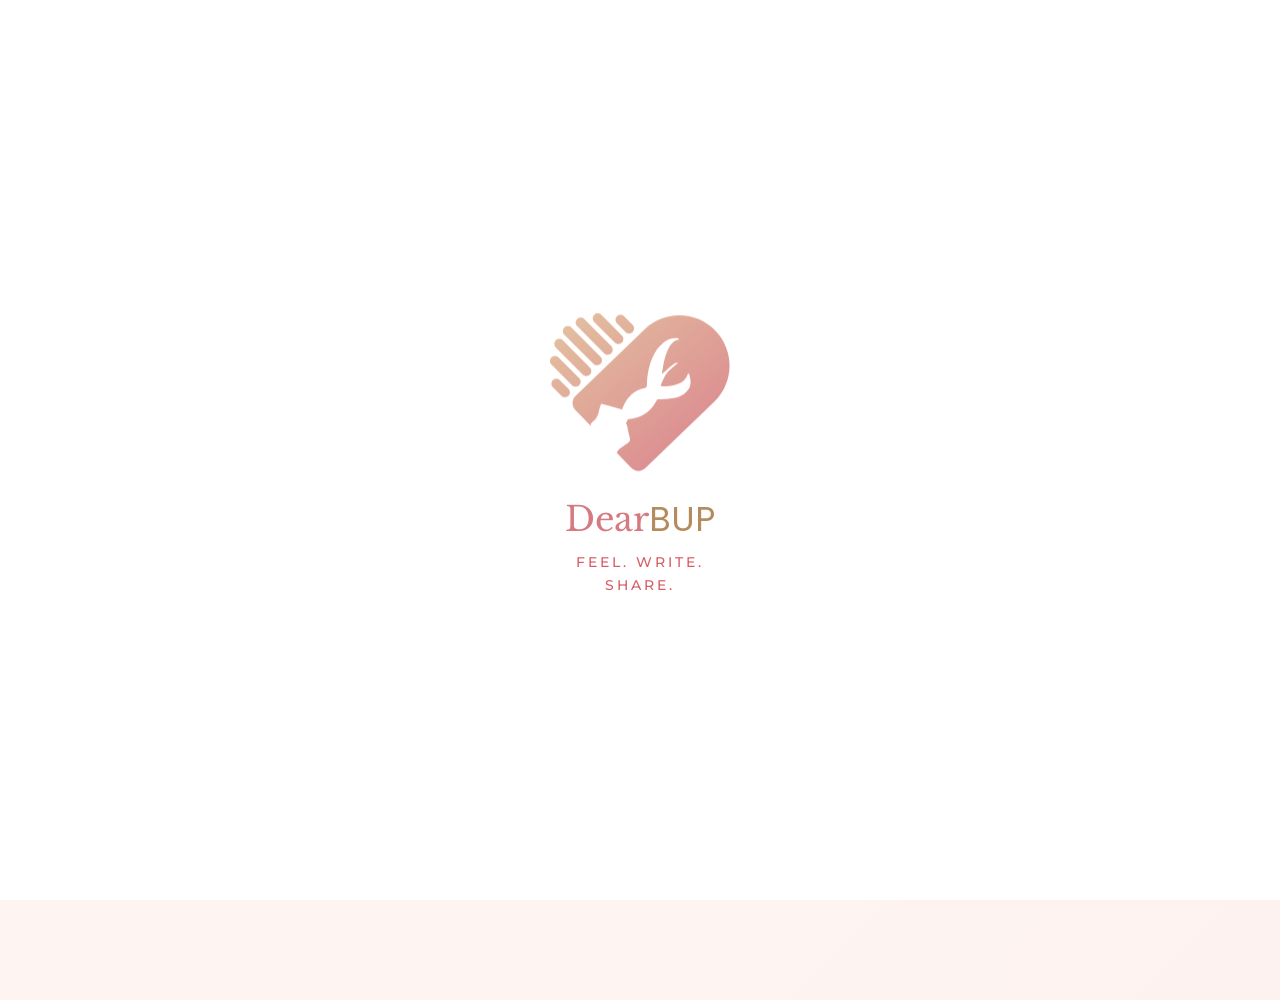
<file: frontend/login.html>
<!DOCTYPE html>
    <html lang="en">
    <head>
        <meta charset="UTF-8">
        <meta name="viewport" content="width=device-width, initial-scale=1.0">
        <title>DearBUP - Feel. Write. Share.</title>
        
        <!-- Bootstrap CSS -->
        <link href="https://cdn.jsdelivr.net/npm/bootstrap@5.3.2/dist/css/bootstrap.min.css" rel="stylesheet">
        <!-- Font Awesome -->
        <link rel="stylesheet" href="https://cdnjs.cloudflare.com/ajax/libs/font-awesome/6.4.0/css/all.min.css">
        <!-- Google Fonts -->
        <link href="https://fonts.googleapis.com/css2?family=Poppins:wght@300;400;500;600;700&display=swap" rel="stylesheet">
        <link href="https://fonts.googleapis.com/css2?family=Libre+Baskerville:wght@700&family=Montserrat:wght@300&display=swap" rel="stylesheet">
        <!-- DearBUP Styles -->
        <link rel="stylesheet" href="CSS/landing.css">

    </head>
    <body>
        <div id="loader-wrapper">
            <div class="scene">
                <div class="letter-container">
                    <div class="envelope">
                        <div class="flap"></div>
                        <div class="seal">
                            <svg width="30" height="30" viewBox="0 0 179 157">
                            <circle cx="89" cy="78" r="85" fill="#DA818D" /> 
                                <path d="M93.8654 16.0196C113.756 -3.15162 145.415 -2.57505 164.578 17.3068C183.742 37.1886 183.153 68.847 163.264 88.0187L94.8829 153.93C90.9067 157.762 84.576 157.646 80.7433 153.67L66.3605 138.748C67.0389 136.786 68.2427 135.508 70.1857 133.999L71.2941 133.181C72.6955 132.143 74.1062 131.122 75.5362 130.125C76.7901 129.298 77.9061 128.536 78.9796 127.487C79.8897 125.656 79.8897 125.656 78.7609 121.318C78.4722 120.271 78.2008 119.228 77.9679 118.164C77.4047 115.415 77.1047 112.298 75.8468 109.806L75.4161 109.061C76.1358 108.393 76.1356 108.392 76.7804 106.831L77.3351 105.354C80.7084 105.084 83.9599 104.43 87.2335 103.472C94.1951 100.967 100.485 96.3376 104.135 89.7794C104.781 88.6147 105.438 87.482 106.145 86.3497C107.02 85.2951 107.02 85.295 108.27 85.4073C113.54 85.6294 119.327 85.0932 124.529 84.0011C130.381 82.5163 135.121 79.6064 138.433 74.4181C140.646 69.5184 139.807 64.5371 138.208 59.753L137.168 60.0763C135.945 63.867 134.116 66.0367 130.889 68.4718C124.557 71.7882 117.16 73.1553 110.251 72.2296L110.295 70.9708C115.641 58.7973 115.641 58.7966 126.704 49.8761L127.609 49.0577C124.15 49.0043 124.149 49.0048 111.98 59.7452L111.291 60.3556L111.315 60.1954C112.755 50.3858 114.209 40.4756 119.664 31.7999C121.582 29.1479 123.823 27.0387 127.019 26.2228L128.288 25.9669L128.009 24.9435C126.721 24.6881 125.547 24.5689 124.219 24.589L122.684 24.712C118.485 25.0028 115.429 26.7594 112.343 29.628L111.388 30.546C110.74 31.1429 110.096 31.7437 109.455 32.3478C100.878 40.9014 96.9293 56.9965 96.4581 68.4708C96.4308 69.9508 96.3886 71.3551 96.1339 72.8224C95.5485 73.8546 95.548 73.8553 94.0607 74.2784C91.5255 74.9247 89.0754 75.5868 86.6827 76.6935C78.8785 81.1096 74.9571 87.0049 71.7989 95.0997L71.4161 96.089C70.7764 95.3999 70.7759 95.4001 69.6476 95.0206L68.1788 94.6105L66.5529 94.1525L64.8165 93.673C60.2335 92.3925 55.645 91.1382 51.0187 89.9991C50.3907 91.1893 49.8756 92.3001 49.507 93.587C48.3196 98.7338 47.5105 103.558 43.2872 107.162C42.2537 108.042 41.5254 108.804 40.6593 109.882C40.5846 110.638 40.5769 111.353 40.6232 112.047L25.2237 96.0704C21.3915 92.0942 21.5078 85.7635 25.4835 81.9308L93.8654 16.0196ZM2.84387 66.4376C4.80001 64.4885 7.96606 64.4942 9.91516 66.4503L18.3849 74.9513C20.3338 76.9074 20.3282 80.0725 18.3722 82.0216C16.416 83.9707 13.25 83.965 11.3009 82.0089L2.83117 73.5089C0.882117 71.5528 0.887847 68.3867 2.84387 66.4376ZM1.47082 43.8077C3.42696 41.8587 6.59302 41.8643 8.54211 43.8204L29.0109 64.3634C30.9599 66.3195 30.9543 69.4856 28.9982 71.4347C27.042 73.3837 23.876 73.3781 21.9269 71.422L1.45812 50.879C-0.490971 48.9229 -0.485322 45.7568 1.47082 43.8077ZM5.74426 26.8448C7.70034 24.8959 10.8655 24.9016 12.8146 26.8575L39.6368 53.7765C41.5854 55.7325 41.5798 58.8978 39.6241 60.8468C37.668 62.7959 34.5019 62.7902 32.5529 60.8341L5.73156 33.9161C3.78247 31.96 3.78812 28.7939 5.74426 26.8448ZM14.2521 14.132C16.2082 12.1829 19.3743 12.1886 21.3234 14.1446L50.2618 43.1886C52.2109 45.1447 52.2053 48.3108 50.2491 50.2599C48.2931 52.2086 45.1279 52.2029 43.1788 50.2472L14.2394 21.2032C12.2903 19.2471 12.2959 16.081 14.2521 14.132ZM26.9952 5.67004C28.9514 3.72094 32.1174 3.72659 34.0665 5.68273L60.8878 32.6007C62.8369 34.5568 62.8312 37.7229 60.8751 39.672C58.919 41.6211 55.7529 41.6154 53.8038 39.6593L26.9825 12.7413C25.0335 10.7852 25.0393 7.61915 26.9952 5.67004ZM43.9737 1.45812C45.9299 -0.490971 49.0959 -0.485322 51.045 1.47082L71.5138 22.0138C73.4628 23.9699 73.4572 27.136 71.5011 29.0851C69.545 31.034 66.3789 31.0283 64.4298 29.0724L43.9611 8.52844C42.0121 6.5723 42.0177 3.40719 43.9737 1.45812ZM66.5987 2.9132C68.5549 0.964147 71.72 0.969823 73.6691 2.9259L82.1398 11.4259C84.0888 13.382 84.0829 16.5481 82.1271 18.4972C80.171 20.4463 77.0049 20.4405 75.0558 18.4845L66.5861 9.98351C64.637 8.02737 64.6426 4.8623 66.5987 2.9132Z" fill="#fff" opacity="0.8"/>
                            </svg>
                        </div>
                    </div>
                </div>

                <div class="logo-morph-container">
                    <svg width="180" height="180" viewBox="0 0 179 157" class="final-logo">
                        <path d="M93.8654 16.0196C113.756 -3.15162 145.415 -2.57505 164.578 17.3068C183.742 37.1886 183.153 68.847 163.264 88.0187L94.8829 153.93C90.9067 157.762 84.576 157.646 80.7433 153.67L66.3605 138.748C67.0389 136.786 68.2427 135.508 70.1857 133.999L71.2941 133.181C72.6955 132.143 74.1062 131.122 75.5362 130.125C76.7901 129.298 77.9061 128.536 78.9796 127.487C79.8897 125.656 79.8897 125.656 78.7609 121.318C78.4722 120.271 78.2008 119.228 77.9679 118.164C77.4047 115.415 77.1047 112.298 75.8468 109.806L75.4161 109.061C76.1358 108.393 76.1356 108.392 76.7804 106.831L77.3351 105.354C80.7084 105.084 83.9599 104.43 87.2335 103.472C94.1951 100.967 100.485 96.3376 104.135 89.7794C104.781 88.6147 105.438 87.482 106.145 86.3497C107.02 85.2951 107.02 85.295 108.27 85.4073C113.54 85.6294 119.327 85.0932 124.529 84.0011C130.381 82.5163 135.121 79.6064 138.433 74.4181C140.646 69.5184 139.807 64.5371 138.208 59.753L137.168 60.0763C135.945 63.867 134.116 66.0367 130.889 68.4718C124.557 71.7882 117.16 73.1553 110.251 72.2296L110.295 70.9708C115.641 58.7973 115.641 58.7966 126.704 49.8761L127.609 49.0577C124.15 49.0043 124.149 49.0048 111.98 59.7452L111.291 60.3556L111.315 60.1954C112.755 50.3858 114.209 40.4756 119.664 31.7999C121.582 29.1479 123.823 27.0387 127.019 26.2228L128.288 25.9669L128.009 24.9435C126.721 24.6881 125.547 24.5689 124.219 24.589L122.684 24.712C118.485 25.0028 115.429 26.7594 112.343 29.628L111.388 30.546C110.74 31.1429 110.096 31.7437 109.455 32.3478C100.878 40.9014 96.9293 56.9965 96.4581 68.4708C96.4308 69.9508 96.3886 71.3551 96.1339 72.8224C95.5485 73.8546 95.548 73.8553 94.0607 74.2784C91.5255 74.9247 89.0754 75.5868 86.6827 76.6935C78.8785 81.1096 74.9571 87.0049 71.7989 95.0997L71.4161 96.089C70.7764 95.3999 70.7759 95.4001 69.6476 95.0206L68.1788 94.6105L66.5529 94.1525L64.8165 93.673C60.2335 92.3925 55.645 91.1382 51.0187 89.9991C50.3907 91.1893 49.8756 92.3001 49.507 93.587C48.3196 98.7338 47.5105 103.558 43.2872 107.162C42.2537 108.042 41.5254 108.804 40.6593 109.882C40.5846 110.638 40.5769 111.353 40.6232 112.047L25.2237 96.0704C21.3915 92.0942 21.5078 85.7635 25.4835 81.9308L93.8654 16.0196ZM2.84387 66.4376C4.80001 64.4885 7.96606 64.4942 9.91516 66.4503L18.3849 74.9513C20.3338 76.9074 20.3282 80.0725 18.3722 82.0216C16.416 83.9707 13.25 83.965 11.3009 82.0089L2.83117 73.5089C0.882117 71.5528 0.887847 68.3867 2.84387 66.4376ZM1.47082 43.8077C3.42696 41.8587 6.59302 41.8643 8.54211 43.8204L29.0109 64.3634C30.9599 66.3195 30.9543 69.4856 28.9982 71.4347C27.042 73.3837 23.876 73.3781 21.9269 71.422L1.45812 50.879C-0.490971 48.9229 -0.485322 45.7568 1.47082 43.8077ZM5.74426 26.8448C7.70034 24.8959 10.8655 24.9016 12.8146 26.8575L39.6368 53.7765C41.5854 55.7325 41.5798 58.8978 39.6241 60.8468C37.668 62.7959 34.5019 62.7902 32.5529 60.8341L5.73156 33.9161C3.78247 31.96 3.78812 28.7939 5.74426 26.8448ZM14.2521 14.132C16.2082 12.1829 19.3743 12.1886 21.3234 14.1446L50.2618 43.1886C52.2109 45.1447 52.2053 48.3108 50.2491 50.2599C48.2931 52.2086 45.1279 52.2029 43.1788 50.2472L14.2394 21.2032C12.2903 19.2471 12.2959 16.081 14.2521 14.132ZM26.9952 5.67004C28.9514 3.72094 32.1174 3.72659 34.0665 5.68273L60.8878 32.6007C62.8369 34.5568 62.8312 37.7229 60.8751 39.672C58.919 41.6211 55.7529 41.6154 53.8038 39.6593L26.9825 12.7413C25.0335 10.7852 25.0393 7.61915 26.9952 5.67004ZM43.9737 1.45812C45.9299 -0.490971 49.0959 -0.485322 51.045 1.47082L71.5138 22.0138C73.4628 23.9699 73.4572 27.136 71.5011 29.0851C69.545 31.034 66.3789 31.0283 64.4298 29.0724L43.9611 8.52844C42.0121 6.5723 42.0177 3.40719 43.9737 1.45812ZM66.5987 2.9132C68.5549 0.964147 71.72 0.969823 73.6691 2.9259L82.1398 11.4259C84.0888 13.382 84.0829 16.5481 82.1271 18.4972C80.171 20.4463 77.0049 20.4405 75.0558 18.4845L66.5861 9.98351C64.637 8.02737 64.6426 4.8623 66.5987 2.9132Z" fill="url(#logoGrad)"/>
                        <defs>
                            <linearGradient id="logoGrad" x1="0%" y1="0%" x2="100%" y2="100%">
                                <stop offset="0%" style="stop-color:#E4C3A1" />
                                <stop offset="100%" style="stop-color:#DA818D" />
                            </linearGradient>
                        </defs>
                    </svg>
        <div class="logo-text">
            <span class="main-title">Dear<span>BUP</span></span>
            <span class="tagline">Feel. Write. Share.</span>
        </div>
    </div>
                <div class="musical-notes">
                    <span class="note">♪</span><span class="note">♫</span>
                    <span class="note">♩</span><span class="note">♬</span>
                </div>
            </div>
        </div>

        <!-- Navigation -->
        <nav class="navbar navbar-expand-lg navbar-light fixed-top">
            <div class="container">
                <a href=""><img src="images/Logo.svg" alt="" class="logo-img" ></a>
                <a class="navbar-brand fw-bold" href="#">
                    Dear <span class="gradient-text">BUP</span>
                </a>
                <span class="navbar-text tagline ms-2">Feel. Write. Share.</span>
                
                <button class="navbar-toggler" type="button" data-bs-toggle="collapse" data-bs-target="#navbarNav">
                    <span class="navbar-toggler-icon"></span>
                </button>
                
                <div class="collapse navbar-collapse" id="navbarNav">
                    <ul class="navbar-nav ms-auto">
                        <li class="nav-item">
                            <a class="nav-link active" href="#home">Home</a>
                        </li>
                        <li class="nav-item">
                            <a class="nav-link" href="#posts">Posts</a>
                        </li>
                        <li class="nav-item">
                            <a class="nav-link" href="#organizations">Orgs</a>
                        </li>
                        <li class="nav-item d-flex align-items-center" id="userNav">
                            <button class="btn btn-outline-primary btn-sm login-btn me-2" onclick="showAuthModal('login')">
                                <i class="fas fa-sign-in-alt me-1"></i>Login
                            </button>
                        </li>
                    </ul>
                </div>
            </div>
        </nav>

        <!-- Hero Section -->
        <section id="home" class="hero-section">
            <div class="container">
                <div class="row align-items-center min-vh-100">
                    <div class="col-lg-6">
                        <h1 class="display-4 fw-bold mb-4 hero-title">
                            Welcome to <span class="gradient-text">DearBUP</span>
                        </h1>
                        <p class="lead mb-4 hero-subtitle">
                            A space for Bicol University-Polangui community to <strong>feel, write, and share</strong> stories that matter.
                        </p>
                        <div class="d-flex gap-3 flex-wrap">
                            <button class="btn btn-primary btn-lg px-5 py-3 create-post-btn" onclick="showCreatePostModal()">
                                <i class="fas fa-feather me-2"></i>Get Started
                            </button>
                            <button class="btn btn-outline-primary btn-lg px-5 py-3" onclick="scrollToPosts()">
                                <i class="fas fa-eye me-2"></i>Explore
                            </button>
                        </div>
                    </div>
                    <div class="col-lg-6 text-center">
                        <div class="hero-image">
                            <div class="floating-card">
                                <i class="fas fa-pen-fancy fa-3x mb-3 text-primary"></i>
                                <h5>Share your story</h5>
                                <p class="text-muted">Connect with your BUP community</p>
                            </div>
                        </div>
                    </div>
                </div>
            </div>
        </section>

                
                <!-- User Profile (when logged in) -->
                <div id="userProfile" class="user-profile d-none mb-5">
                    <div class="row align-items-center">
                        <div class="col-auto">
                            <div class="author-avatar fs-4">
                                <i class="fas fa-user"></i>
                            </div>
                        </div>
                        <div class="col">
                            <h5 id="profileName" class="mb-0">Welcome back!</h5>
                            <p class="mb-0 opacity-75">Ready to share your story?</p>
                        </div>
                        <div class="col-auto">
                            <span class="badge bg-light text-dark fs-6" id="userRole">Student</span>
                        </div>
                    </div>
                </div>
                
                <div class="row" id="posts-container">
                    <!-- Posts will be loaded here -->
                </div>
            </div>
        </section>

        <!-- Auth Modal -->
        <div class="modal fade" id="authModal" tabindex="-1">
            <div class="modal-dialog modal-dialog-centered">
                <div class="modal-content">
                    <div class="modal-header border-0">
                        <h5 class="modal-title fw-bold" id="authModalTitle">Welcome Back</h5>
                        <button type="button" class="btn-close" data-bs-dismiss="modal"></button>
                    </div>
                    <div class="modal-body p-4">
    <form id="authForm">
        <div class="mb-3">
            <label class="form-label fw-semibold">Email</label>
            <input type="email" class="form-control rounded-3" id="authEmail" required>
        </div>

        <!-- USERNAME (only for register) -->
        <div class="mb-3" id="usernameField" style="display:none;">
            <label class="form-label fw-semibold">Username</label>
            <input type="text" class="form-control rounded-3" id="authUsername">
        </div>

        <!-- STUDENT ID (only for register) -->
        <div class="mb-3" id="studentIdField" style="display:none;">
            <label class="form-label fw-semibold">Student ID</label>
            <input type="text" class="form-control rounded-3" id="authStudentId">
        </div>

        <!-- COURSE (only for register) -->
        <div class="mb-3" id="courseField" style="display:none;">
            <label class="form-label fw-semibold">Course</label>
            <input type="text" class="form-control rounded-3" id="authCourse">
        </div>

        <div class="mb-3">
            <label class="form-label fw-semibold">Password</label>
            <input type="password" class="form-control rounded-3" id="authPassword" required>
        </div>

        <div class="mb-3" id="confirmPasswordField" style="display:none;">
            <label class="form-label fw-semibold">Confirm Password</label>
            <input type="password" class="form-control rounded-3" id="authConfirmPassword" placeholder="Confirm password">
        </div>

        <!-- OTP FIELD -->
        <div class="mb-3" id="otpField" style="display:none;">
            <label class="form-label fw-semibold">Enter OTP</label>
            <input type="text" class="form-control rounded-3" id="authOTP" placeholder="6-digit code">
        </div>

        <button type="submit" class="btn btn-primary w-100 rounded-3 py-2 fw-semibold">
            Log In
        </button>
    </form>
                        <div class="text-center mt-4 pt-3 border-top">
                            <small class="text-muted" id="authText">
                                New here? 
                                <a href="#" class="text-primary fw-semibold" onclick="toggleAuthMode()" id="toggleAuthLink">Create account</a>
                            </small>
                        </div>
                    </div>
                </div>
            </div>
        </div>
        

        <!-- Create Post Modal -->
        <div class="modal fade" id="createPostModal" tabindex="-1">
            <div class="modal-dialog modal-lg modal-dialog-centered">
                <div class="modal-content">
                    <div class="modal-header border-0 pb-0">
                        <h5 class="modal-title fw-bold">Share Your Story ✨</h5>
                        <button type="button" class="btn-close" data-bs-dismiss="modal"></button>
                    </div>
                    <div class="modal-body p-4">
                        <form id="createPostForm">
                            <div class="mb-4">
                                <label class="form-label fw-semibold">Title</label>
                                <input type="text" class="form-control rounded-3" id="postTitle" placeholder="What's on your mind today?" required>
                            </div>
                            <div class="mb-4">
                                <label class="form-label fw-semibold">Your Story</label>
                                <textarea class="form-control rounded-3" id="postContent" rows="5" placeholder="Tell us your story... Feel. Write. Share." required></textarea>
                            </div>
                            <div class="row">
                                <div class="col-md-6 mb-4">
                                    <label class="form-label fw-semibold">📸 Image (optional)</label>
                                    <input type="file" class="form-control rounded-3" id="postImage" accept="image/*">
                                </div>
                                <div class="col-md-6 mb-4">
                                    <label class="form-label fw-semibold">🎵 Music (optional)</label>
                                    <input type="url" class="form-control rounded-3" id="postMusic" placeholder="Spotify/YouTube link">
                                </div>
                            </div>
                            <button type="submit" class="btn btn-primary w-100 rounded-3 py-2 fw-semibold">
                                <i class="fas fa-paper-plane me-2"></i>Share Story
                            </button>
                        </form>
                    </div>
                </div>
            </div>
        </div>


        <!-- Scripts -->
        <script src="https://cdn.jsdelivr.net/npm/bootstrap@5.3.2/dist/js/bootstrap.bundle.min.js"></script>
        <script src="js/landing.js"></script>
    </body>
    </html>
</file>
<file: frontend/CSS/landing.css>
/* DearBUP - Campus Social Network */
/* IT 112 - 2A | AlSor Co | AY 2025-2026 */

:root {
    --bg-peach: #fff5f5;
    --logo-peach: #E4C3A1;
    --logo-pink: #DA818D;
    --env-white: #ffffff;
    --flap-shade: #f5f5f5;
    --primary-gradient: linear-gradient(135deg, #e06a72 0%, #d65d64 50%, #e0c0ac 100%);
    --primary-pink: #e06a72;
    --rose: #d65d64;
    --beige: #e0c0ac;
    --white: #ffffff;
    --light-gray: #f8f9fa;
    --dark-gray: #6c757d;
    
}

* {
    font-family: 'Poppins', sans-serif;
    box-sizing: border-box;
}
body, html {
    margin: 0; padding: 0;
    overflow: hidden;
    background: var(--bg-peach);
}

#loader-wrapper {
    position: fixed;
    top: 0;
    left: 0;
    width: 100%;
    height: 100%;
    background: #ffffff; 
    z-index: 9999;
    display: flex;
    justify-content: center;
    align-items: center;

}

.scene { position: relative; perspective: 1000px; text-align: center; }

.letter-container {
    width: 130px; height: 90px;
    position: relative;
    transform: rotateX(45deg) rotateZ(-25deg);
    animation: float 3s ease-in-out infinite, fadeOut 1s ease forwards 2.4s;
}

.envelope {
    width: 100%; height: 100%;
    background: var(--env-white);
    box-shadow: 10px 10px 25px rgba(0,0,0,0.1);
    position: relative;
}


.flap {
    width: 0; height: 0;
    border-left: 65px solid transparent;
    border-right: 65px solid transparent;
    border-top: 45px solid var(--flap-shade);
    position: absolute;
    top: 0; left: 0;
    transform-origin: top;
    z-index: 5;
    animation: openFlap 1s ease forwards 0.8s;
}

.seal {
    position: absolute;
    top: 30px; left: 50px;
    z-index: 10;
    animation: sealFade 0.4s ease forwards 1s;
}

.logo-morph-container {
    position: absolute;
    top: 50%; left: 50%;
    transform: translate(-50%, -50%);
    z-index: 2000; 
    pointer-events: none;
}

.final-logo {
    display: block;
    opacity: 0;
    transform: scale(0.4);
    animation: logoBloom 1.2s cubic-bezier(0.17, 0.89, 0.32, 1.49) forwards 2.6s;
}

.logo-text {
    opacity: 0;
    margin-top: 10px;
    animation: textFadeIn 0.8s ease forwards 3.6s;
}

.main-title {
    display: block;
    font-family: 'Libre Baskerville', serif;
    font-size: 36px;
    color: var(--logo-pink);
}

:root {
    --bg-peach: #fff5f5;
    --logo-brown: #B38B5D; 
    --logo-pink-dark: #D67A81; 
    --logo-peach: #E4C3A1;
}

.main-title {
    font-family: 'Libre Baskerville', serif;
    font-size: 34px;
    color: #D67A81; 
}

.main-title span {
    color: #B38B5D;
}

.tagline {
    display: block;
    font-family: 'Montserrat', sans-serif;
    font-size: 12px;
    color: #D67A81; 
    letter-spacing: 3px;
    text-transform: uppercase;
    font-weight: 700;
    margin-top: 5px;
}

.musical-notes {
    position: absolute;
    top: 50%; left: 50%;
    transform: translate(-50%, -50%);
    z-index: 1500;
}

.note {
    position: absolute;
    color: var(--logo-pink);
    opacity: 0;
    font-size: 40px;
    animation: spiralOut 2.2s ease-out forwards 1s;
}

.note:nth-child(2) { animation-delay: 1.2s; }
.note:nth-child(3) { animation-delay: 1.4s; }
.note:nth-child(4) { animation-delay: 1.6s; }

/* --- ANIMATIONS --- */
@keyframes float {
    0%, 100% { transform: rotateX(45deg) rotateZ(-25deg) translateY(0); }
    50% { transform: rotateX(45deg) rotateZ(-25deg) translateY(-15px); }
}

@keyframes openFlap { to { transform: rotateX(180deg); border-top-color: #fff; } }

@keyframes sealFade { to { opacity: 0; transform: scale(0.5); } }

@keyframes fadeOut { to { opacity: 0; transform: scale(0.7) translateY(-50px); } }

@keyframes spiralOut {
    0% { opacity: 0; transform: rotate(0) translate(0) scale(0.5); }
    30% { opacity: 1; }
    100% { opacity: 0; transform: rotate(400deg) translate(180px, -200px) scale(1.2); }
}

@keyframes logoBloom {
    from { opacity: 0; transform: scale(0.4); }
    to { opacity: 1; transform: scale(1); }
}

@keyframes textFadeIn { to { opacity: 1; } }
body {
    background: linear-gradient(135deg, #fff7f5 0%, #fdf2f0 100%);
    min-height: 100vh;
    line-height: 1.6;
}
/* Add to landing.css */
#studentIdField input {
    text-transform: uppercase;
    letter-spacing: 1px;
    font-weight: 500;
}

#courseField input {
    text-transform: capitalize;
    font-weight: 500;
}

#studentIdField label::before,
#courseField label::before {
    font-size: 0.9em;
}
/* Navigation */
.navbar {
    background: rgba(255, 255, 255, 0.95) !important;
    backdrop-filter: blur(20px);
    box-shadow: 0 2px 20px rgba(224, 106, 114, 0.1);
    padding: 1rem 0;
    transition: all 0.3s ease;
}

.navbar-brand {
    font-size: 1.8rem;
    background: var(--primary-gradient);
    -webkit-background-clip: text;
    -webkit-text-fill-color: transparent;
    background-clip: text;
}
.logo-img {
    width: 50px;
    height: 50px;
    margin-right: 0.5rem;
}

.tagline {
    font-size: 0.9rem;
    color: var(--rose);
    font-weight: 500;
}

/* Hero Section */
.hero-section {
    padding-top: 100px;
    min-height: 100vh;
}

.hero-title {
    background: var(--primary-gradient);
    -webkit-background-clip: text;
    -webkit-text-fill-color: transparent;
    background-clip: text;
    line-height: 1.2;
}

.hero-subtitle {
    font-size: 1.3rem;
    color: var(--dark-gray);
}

.hero-image {
    position: relative;
}

.floating-card {
    background: var(--white);
    border-radius: 20px;
    padding: 3rem 2rem;
    box-shadow: 0 20px 40px rgba(224, 106, 114, 0.15);
    transform: translateY(50px);
    transition: all 0.3s ease;
}

.floating-card:hover {
    transform: translateY(30px);
    box-shadow: 0 30px 60px rgba(224, 106, 114, 0.25);
}

/* Typography */
.section-title {
    font-size: 2.5rem;
    font-weight: 700;
    background: var(--primary-gradient);
    -webkit-background-clip: text;
    -webkit-text-fill-color: transparent;
    background-clip: text;
}

.section-subtitle {
    color: var(--dark-gray);
    font-size: 1.2rem;
    font-weight: 300;
}

/* Post Cards */
.post-card {
    background: var(--white);
    border-radius: 20px;
    overflow: hidden;
    box-shadow: 0 10px 40px rgba(224, 106, 114, 0.1);
    transition: all 0.3s ease;
    border: none;
    margin-bottom: 2rem;
}

.post-card:hover {
    transform: translateY(-10px);
    box-shadow: 0 20px 60px rgba(224, 106, 114, 0.2);
}

.post-header {
    background: var(--primary-gradient);
    color: white;
    padding: 1.5rem;
}

.post-author {
    display: flex;
    align-items: center;
    gap: 0.75rem;
}

.author-avatar {
    width: 45px;
    height: 45px;
    border-radius: 50%;
    background: rgba(255,255,255,0.3);
    display: flex;
    align-items: center;
    justify-content: center;
    font-weight: 600;
    font-size: 0.9rem;
}

.post-image {
    height: 200px;
    background: linear-gradient(45deg, var(--beige), var(--primary-pink));
    display: flex;
    align-items: center;
    justify-content: center;
    color: white;
    font-size: 4rem;
    opacity: 0.8;
}

.post-content {
    padding: 2rem;
}

.post-actions {
    padding: 0 2rem 2rem;
    border-top: 1px solid #eee;
}

.action-btn {
    background: none;
    border: none;
    padding: 0.5rem 1rem;
    border-radius: 25px;
    transition: all 0.3s ease;
    cursor: pointer;
}

.action-btn:hover {
    background: var(--light-gray);
    transform: translateY(-2px);
}

.action-btn.liked {
    background: var(--primary-pink);
    color: white;
}

/* Buttons */
.create-post-btn {
    background: var(--primary-gradient);
    border: none;
    padding: 1rem 2rem;
    border-radius: 50px;
    font-weight: 600;
    font-size: 1.1rem;
    box-shadow: 0 10px 30px rgba(224, 106, 114, 0.3);
    transition: all 0.3s ease;
}

.create-post-btn:hover {
    transform: translateY(-3px);
    box-shadow: 0 15px 40px rgba(224, 106, 114, 0.4);
}

.create-post-btn-container {
    margin-top: 2rem;
}

/* User Profile */
.user-profile {
    background: var(--primary-gradient);
    color: white;
    border-radius: 20px;
    padding: 1.5rem;
    margin-bottom: 2rem;
}

/* Modals */
.modal-content {
    border-radius: 20px;
    border: none;
    box-shadow: 0 20px 60px rgba(224, 106, 114, 0.3);
}

/* Animations */
@keyframes fadeInUp {
    from {
        opacity: 0;
        transform: translateY(30px);
    }
    to {
        opacity: 1;
        transform: translateY(0);
    }
}

.fade-in-up {
    animation: fadeInUp 0.6s ease forwards;
}

/* Responsive Design */
@media (max-width: 768px) {
    .hero-title { font-size: 2.5rem; }
    .section-title { font-size: 2rem; }
    .floating-card { transform: translateY(20px); padding: 2rem 1.5rem; }
    .post-card:hover { transform: none; }
}

@media (max-width: 576px) {
    .hero-section { padding-top: 80px; text-align: center; }
    .hero-title { font-size: 2rem; }
    .section-title { font-size: 1.8rem; }
}

/* Utilities */
.text-gradient {
    background: var(--primary-gradient);
    -webkit-background-clip: text;
    -webkit-text-fill-color: transparent;
    background-clip: text;
}

.shadow-soft {
    box-shadow: 0 10px 30px rgba(224, 106, 114, 0.1);
}
</file>
